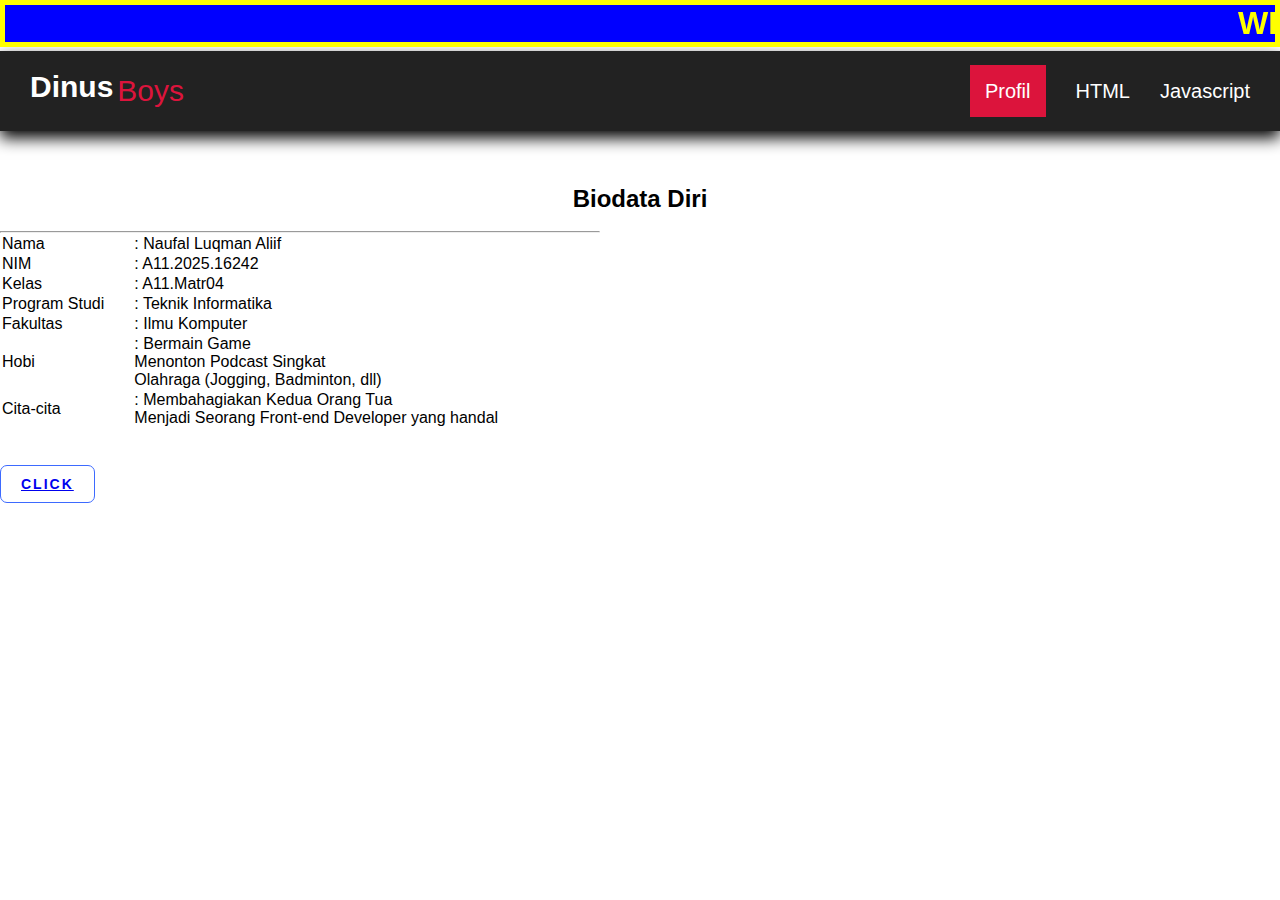
<file: Final Project Kuliah Naufal/index.html>
<!DOCTYPE html>
<html lang="en">
<head>
    <title>CSS Template</title>
    <meta charset="utf-8">
    <meta name="viewport" content="width=device-width, initial-scale=1">
    <link rel="stylesheet" type="text/css" href="index.css">

<style>
* {
  box-sizing: border-box;
}

body {
  font-family: Arial, Helvetica, sans-serif;
}

/* Style the header */
/*
header {
  background-color: #666;
  padding: 30px;
  text-align: center;
  font-size: 35px;
  color: white;
}
-->

/* Create two columns/boxes that floats next to each other */
nav {
  float: center;
  width:100%;
  height: 100px; /* only for demonstration, should be removed */
  background: #ccc;
  background-color: #f1f1f1;
  padding: 20px;
}

/* Style the list inside the menu 
nav ul {
  list-style-type:none;
  padding: 0;
}
*/


article {
  background-image: url("gambar/name.jpg");
  background-repeat: no-repeat;
  background-size: cover;
  float: left;
  padding: 20px;
  width: 80%;
  
  height: 300px; /* only for demonstration, should be removed */
}

/* Clear floats after the columns */
section::after {
  content: "";
  display: table;
  clear: both;
}

/* Style the footer */
footer {
  background-color: #777;
  padding: 10px;
  text-align: center;
  color: white;
}

/* Responsive layout - makes the two columns/boxes stack on top of each other instead of next to each other, on small screens */
@media (max-width: 600px) {
  nav, article {
    width: 100%;
    height: auto;
  }
}
</style>

</head>
<body>
    <marquee bgcolor="blue": style="border: 5px solid yellow;">
        <h1>WELCOME TO MY WEBSITE</h1>
    </marquee>

    <div class="fContainer">
      <nav class="wrapper">
        <div class="brand">
          <div class="firstname">Dinus</div>
          <div class="lastname">Boys</div>
        </div>
        <ul class="navigation">
          <li><a href="index.html" class="active">profil</a></li>
          <li><a href="project 1.html">HTML</a></li>
          <li><a href="index 1.html">javascript</a></li>
        </ul>
      </nav>
    </div>

<br>
<br>
<br>

    <h2 align="center">Biodata Diri</h2>
    <br>
    <hr width="600px">
    <table align="center"; cellpadding="10px"; width="600px">
        <tr>
            <td>Nama</td>
            <td>: Naufal Luqman Aliif</td>
        </tr>
         <tr>
            <td>NIM</td>
            <td>: A11.2025.16242</td>
        </tr>
         <tr>
            <td>Kelas</td>
            <td>: A11.Matr04</td>
        </tr>
         <tr>
            <td>Program Studi</td>
            <td>: Teknik Informatika</td>
        </tr>
         <tr>
            <td>Fakultas</td>
            <td>: Ilmu Komputer</td>
        </tr>
         <tr>
            <td>Hobi</td>
            <td>: Bermain Game  <br>  Menonton Podcast Singkat <br> Olahraga (Jogging, Badminton, dll)</td>
        </tr>
         <tr>
            <td>Cita-cita</td>
            <td>: Membahagiakan Kedua Orang Tua <br> Menjadi Seorang Front-end Developer yang handal</td>
        </tr>
    </table>

<!--
    <h2>CSS Layout Float</h2>
<p>In this example, we have created a header, two columns/boxes and a footer. On smaller screens, the columns will stack on top of each other.</p>
<p>Resize the browser window to see the responsive effect (you will learn more about this in our next chapter - HTML Responsive.)</p>

<header>
  <h2>Web Development: Definisi, Jenis, dan Skil yang Harus Dikuasai</h2>
</header>

<section>
  <nav>
   From Uiverse.io by mrhyddenn -->
   <br>
   <br>

<button align="center"><a href="project 1.html">CLICK</a></button>
<!--
    <ul>
      <li><a href="#">London</a></li>
      <li><a href="#">Paris</a></li>
      <li><a href="#">Tokyo</a></li>
    </ul>
  </nav>
  
  <article>
    <h1>London</h1>
    <p>London is the capital city of England. It is the most populous city in the  United Kingdom, with a metropolitan area of over 13 million inhabitants.</p>
    <p>Standing on the River Thames, London has been a major settlement for two millennia, its history going back to its founding by the Romans, who named it Londinium.</p>
  </article>
</section>

<footer>
  <p>Footer</p>
</footer>
-->
</body>
</html>
</file>
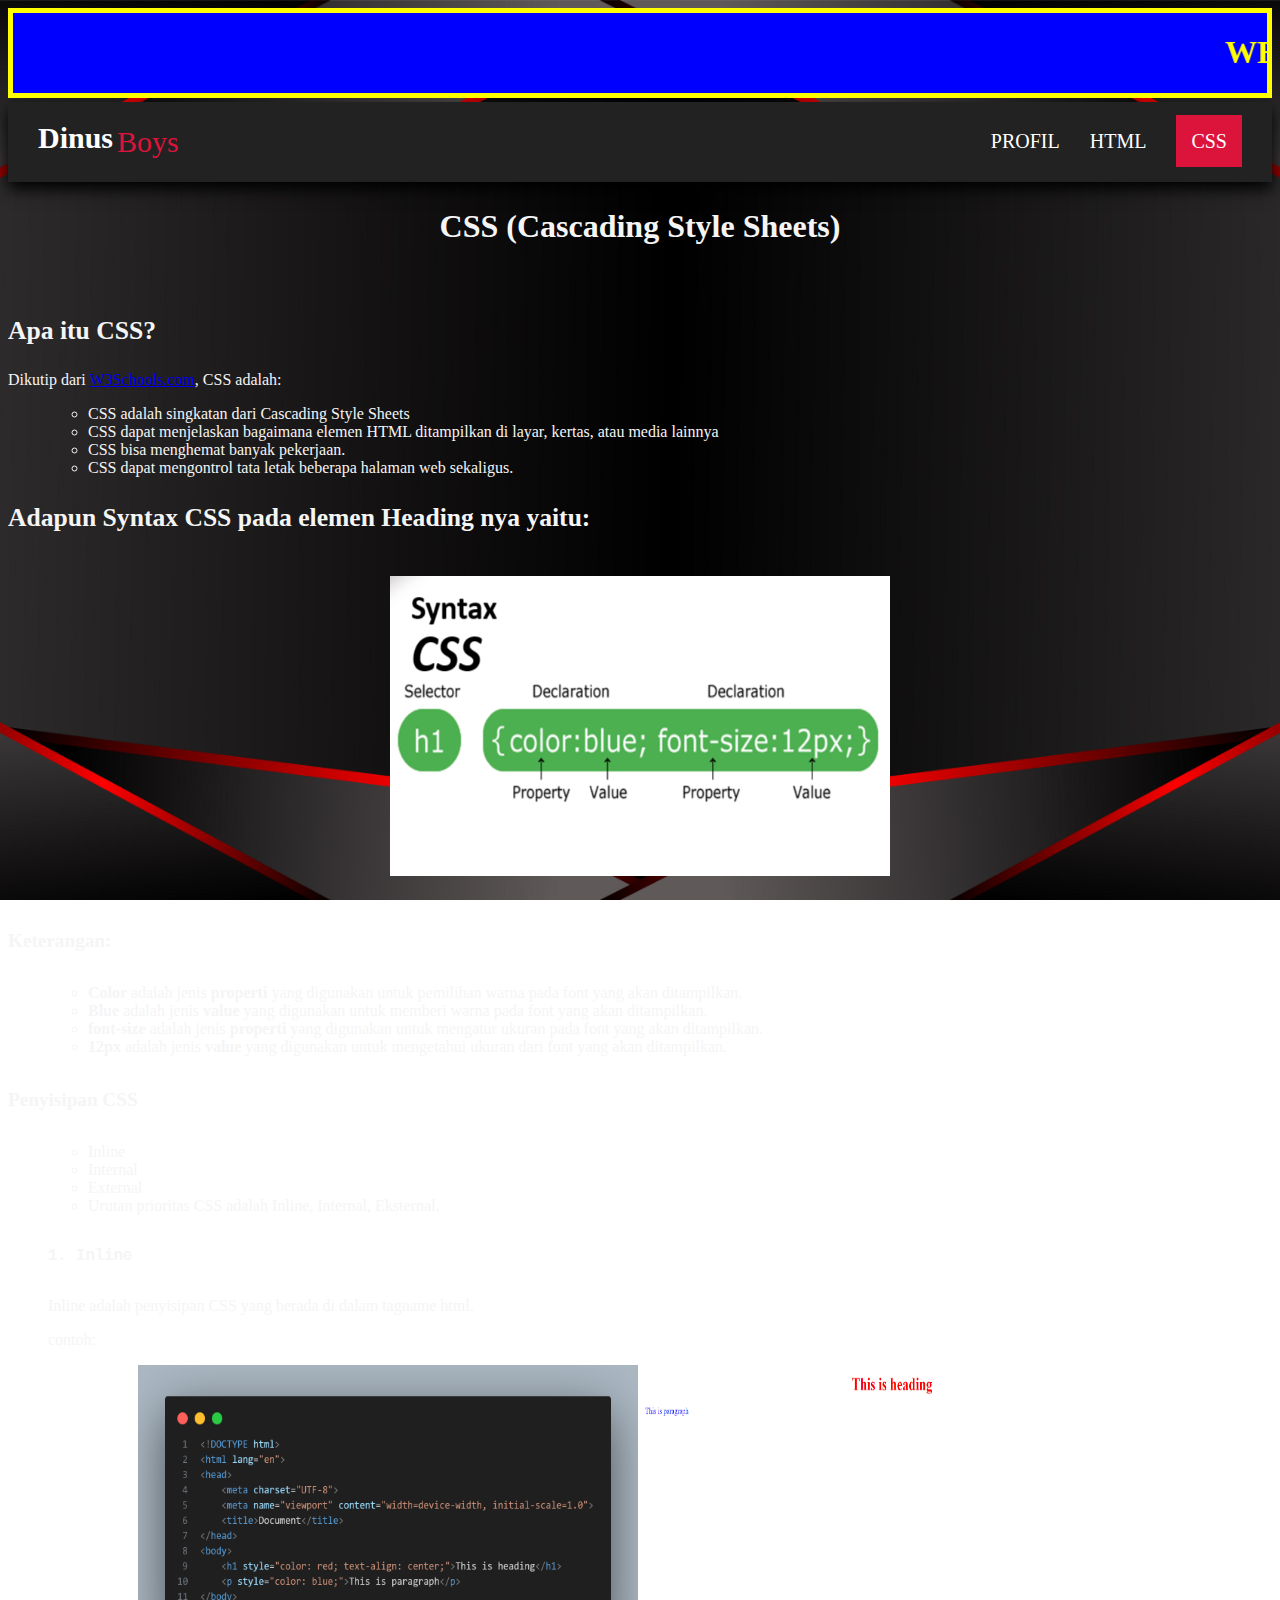
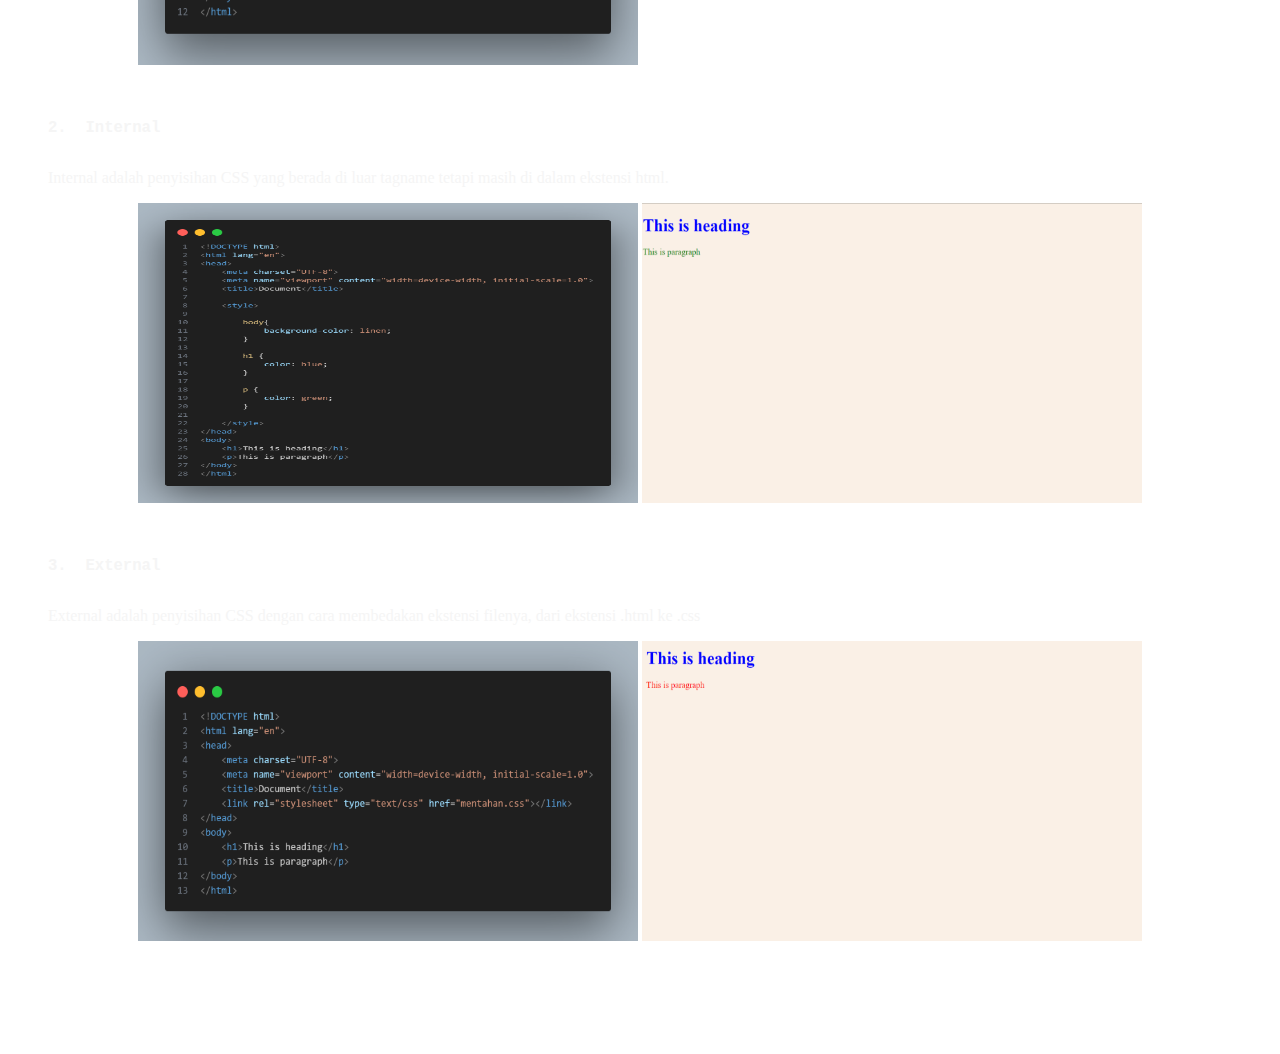
<file: Final Project Kuliah Naufal/index 1.html>
<!DOCTYPE html>
<html lang="en">
<head>
    <title>CSS Template 1</title>
    <meta charset="utf-8">
    <meta name="viewport" content="width=device-width, initial-scale=1">
    <link rel="stylesheet" type="text/css" href="index 1.css">
<style>
* {
  box-sizing: border-box;
}


/* Style the header */
header {
  background-color: #666;
  padding: 30px;
  text-align: center;
  font-size: 35px;
  color: white;
}

/* Create two columns/boxes that floats next to each other */
nav {
  float: center;
  width:100%;
  height: 100px; /* only for demonstration, should be removed */
  background: #ccc;
  background-color: #f1f1f1;
  padding: 20px;
}

/* Style the list inside the menu */
nav ul {
  list-style-type:none;
  padding: 0;
}

article {
  background-image: url("gambar/name.jpg");
  background-repeat: no-repeat;
  background-size: cover;
  float: left;
  padding: 20px;
  width: 80%;
  
  height: 300px; /* only for demonstration, should be removed */
}

/* Clear floats after the columns
section::after {
  content: "";
  display: table;
  clear: both;
} */
footer {
  /*background-color: #777;*/
  padding: 10px;
  text-align: center;
  color: white;
}
/* Responsive layout - makes the two columns/boxes stack on top of each other instead of next to each other, on small screens 
@media (max-width: 600px) {
  nav, article {
    width: 100%;
    height: auto;
  }
} */
</style>
</head>
<body>
    <marquee bgcolor="blue": style="border: 5px solid yellow;">
        <h1>WELCOME TO MY WEBSITE</h1>
    </marquee>

    <div class="fContainer">
      <nav class="wrapper">
        <div class="brand">
          <div class="firstname">dinus</div>
          <div class="lastname">boys</div>
        </div>
        <ul class="navigation">
          <li><a href="perkenalan.html">profil</a></li>
          <li><a href="project 1.html">html</a></li>
          <li><a href="index 1.html" class="active">css</a></li>
        </ul>
      </nav>
    </div>

  
<h2 align="center">CSS (Cascading Style Sheets)</h2>
<br>
<h3>Apa itu CSS?</h3>
<p>Dikutip dari <a href="https://www.w3schools.com/css/css_intro.asp">W3Schools.com</a>, CSS adalah:</p>
<ol>
  <ul>
    <li>CSS adalah singkatan dari Cascading Style Sheets</li>
    <li>CSS dapat menjelaskan bagaimana elemen HTML ditampilkan di layar, kertas, atau media lainnya</li>
    <li>CSS bisa menghemat banyak pekerjaan.</li> 
    <li>CSS dapat mengontrol tata letak beberapa halaman web sekaligus.</li>
  </ul>
</ol>

<h3>Adapun Syntax CSS pada elemen Heading nya yaitu:</h3>
<br>
<div style="text-align: center;">
  <img src="mentahan/Screenshot (23).png" alt="gambar syntax CSS" width="500" height="300">
</div>
<br>
<h5>Keterangan:</h5>
<ol>
  <ul>
    <li><b>Color </b >adalah jenis <b>properti</b> yang digunakan untuk pemilihan warna pada font yang akan ditampilkan.</li>
    <li><b>Blue </b>adalah jenis <b>value </b>yang digunakan untuk memberi warna pada font yang akan ditampilkan.</li>
    <li><b>font-size </b> adalah jenis <b>properti</b> yang digunakan untuk mengatur ukuran pada font yang akan ditampilkan.</li>
    <li><b>12px</b> adalah jenis <b>value</b> yang digunakan untuk mengetahui ukuran dari font yang akan ditampilkan.</li>
  </ul>
</ol>
<h5>Penyisipan CSS</h5>
<ol>
  <ul>
    <li>Inline</li>
    <li>Internal</li>
    <li>External</li>
    <li>Urutan prioritas CSS adalah Inline, Internal, Eksternal.</li>
  </ul>
</ol>

<ol>
  <h5><pre>1. Inline</pre></h5>
  <p>Inline adalah penyisipan CSS yang berada di dalam tagname html.</p>
  <p>contoh: </p>
</ol>
<div style="text-align: center;">
  <img src="mentahan/code4.png" alt="gambar penulisan inline CSS" width="500" height="300">
  <img src="mentahan/Screenshot (25).png" alt="gambar hasil inline CSS" width="500" height="300">
</div>
<br>
<ol>
  <h5><pre>2.  Internal</pre></h5>
  <p>Internal adalah penyisihan CSS yang berada di luar tagname tetapi masih di dalam ekstensi html.</p>
</ol>
<div style="text-align: center;">
  <img src="mentahan/code5.png" alt="gambar penulisan internal CSS" width="500" height="300">
  <img src="mentahan/Screenshot (27).png" alt="gambar hasil penulisan internal CSS" width="500" height="300">
</div>
<br>
<ol>
  <h5><pre>3.  External</pre></h5>
  <p>External adalah penyisihan CSS dengan cara membedakan ekstensi filenya, dari ekstensi .html ke .css </p>
</ol>
<div style="text-align: center;">
  <img src="mentahan/code6.png" alt="gambar penulisan internal CSS" width="500" height="300">
  <img src="mentahan/Screenshot (29).png" alt="gambar hasil penulisan internal CSS" width="500" height="300">
</div>

<footer>
  <h3>Terima kasih atas perhatiannya!</h3>
</footer>
<!--<header>
  <h2>Web Development: Definisi, Jenis, dan Skil yang Harus Dikuasai</h2>
</header> -->

<!--<section>
  <nav>
    From Uiverse.io by mrhyddenn
<button><a href="project 1.html">CLICK</a></button>
    <ul>
      <li><a href="#">London</a></li>
      <li><a href="#">Paris</a></li>
      <li><a href="#">Tokyo</a></li>
    </ul>
  </nav>
  
  <article>
    <h1>London</h1>
    <p>London is the capital city of England. It is the most populous city in the  United Kingdom, with a metropolitan area of over 13 million inhabitants.</p>
    <p>Standing on the River Thames, London has been a major settlement for two millennia, its history going back to its founding by the Romans, who named it Londinium.</p>
  </article>
</section> -->

<!--<footer>
  <p>Footer</p>
</footer>
-->
</body>
</html>
</file>
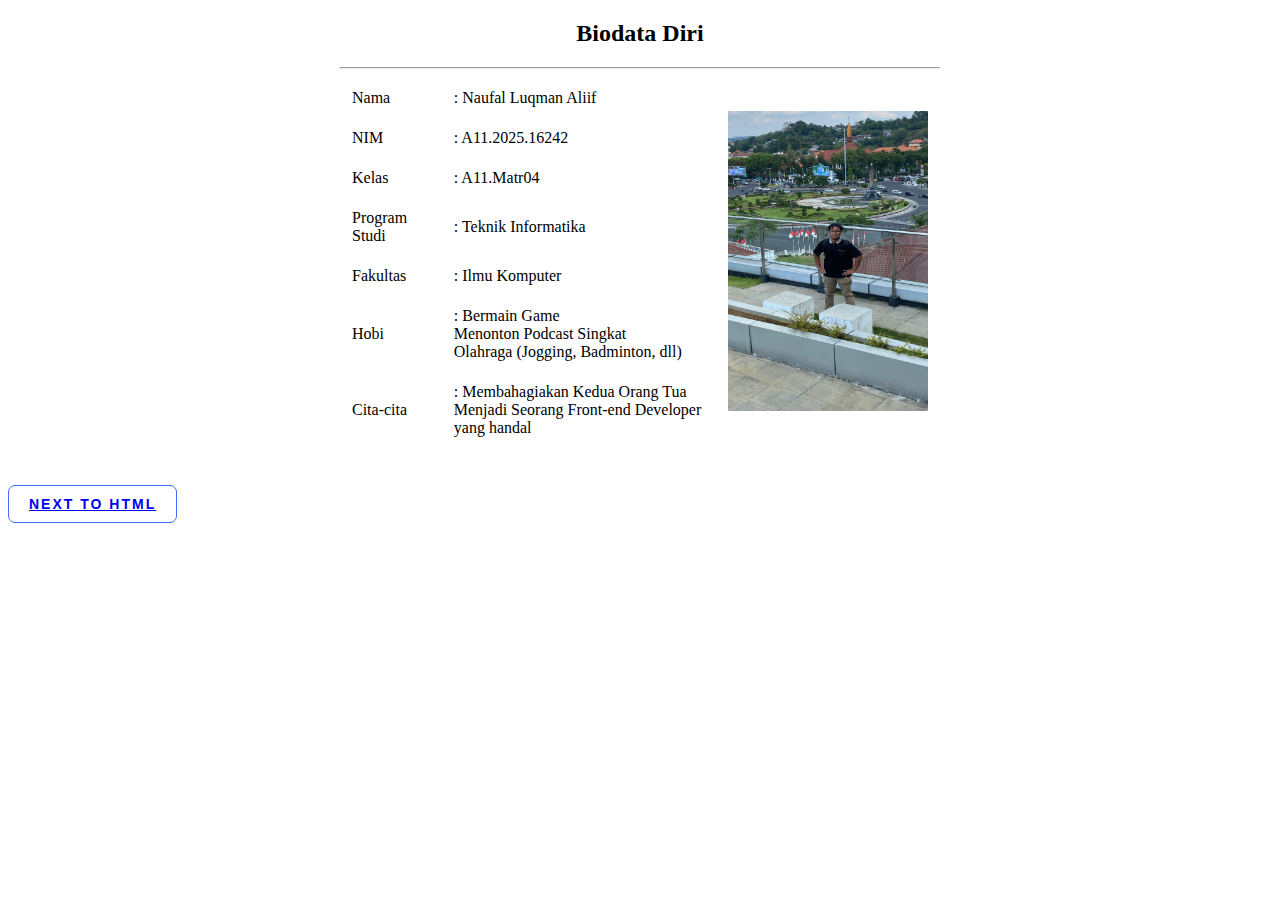
<file: Final Project Kuliah Naufal/perkenalan.html>
<!DOCTYPE html>
<html lang="en">
<head>
    <meta charset="UTF-8">
    <meta name="viewport" content="width=device-width, initial-scale=1.0">
    <title>Profil Diri</title>
    <link rel="stylesheet" type="text/css" href="perkenalan.css">

<style>

*{

  box-sizing: border-box;

}

</style>

</head>
<body>
  <!--<div class="fContainer">
    <nav class="wrapper">
      <div class="brand">
        <div class="firstname">Dinus</div>
        <div class="lastname">Boys</div>
      </div>
      <ul class="navigation">
        <li><a href="index.html" class="active">profil</a></li>
        <li><a href="project 1.html">HTML</a></li>
        <li><a href="index 1.html">javascript</a></li>
      </ul>
    </nav>
  </div>-->
  <h2 align="center">Biodata Diri</h2>
  <hr width="600px">
    <table align="center"; cellpadding="10px"; width="600px">
        <tr>
            <td>Nama</td>
            <td>: Naufal Luqman Aliif</td>
            <td rowspan="8"><img src="gambar/Foto diri.jpg" height="300" width="200"></td>
        </tr>
         <tr>
            <td>NIM</td>
            <td>: A11.2025.16242</td>
        </tr>
         <tr>
            <td>Kelas</td>
            <td>: A11.Matr04</td>
        </tr>
         <tr>
            <td>Program Studi</td>
            <td>: Teknik Informatika</td>
        </tr>
         <tr>
            <td>Fakultas</td>
            <td>: Ilmu Komputer</td>
        </tr>
         <tr>
            <td>Hobi</td>
            <td>: Bermain Game  <br>Menonton Podcast Singkat <br> Olahraga (Jogging, Badminton, dll)</td>
        </tr>
         <tr>
            <td>Cita-cita</td>
            <td>: Membahagiakan Kedua Orang Tua <br> Menjadi Seorang Front-end Developer yang handal</td>
        </tr>
    </table>

<br>
<br>
<button align="center"><a href="project 1.html">Next To HTML</a></button>
</body>
</html>
</file>
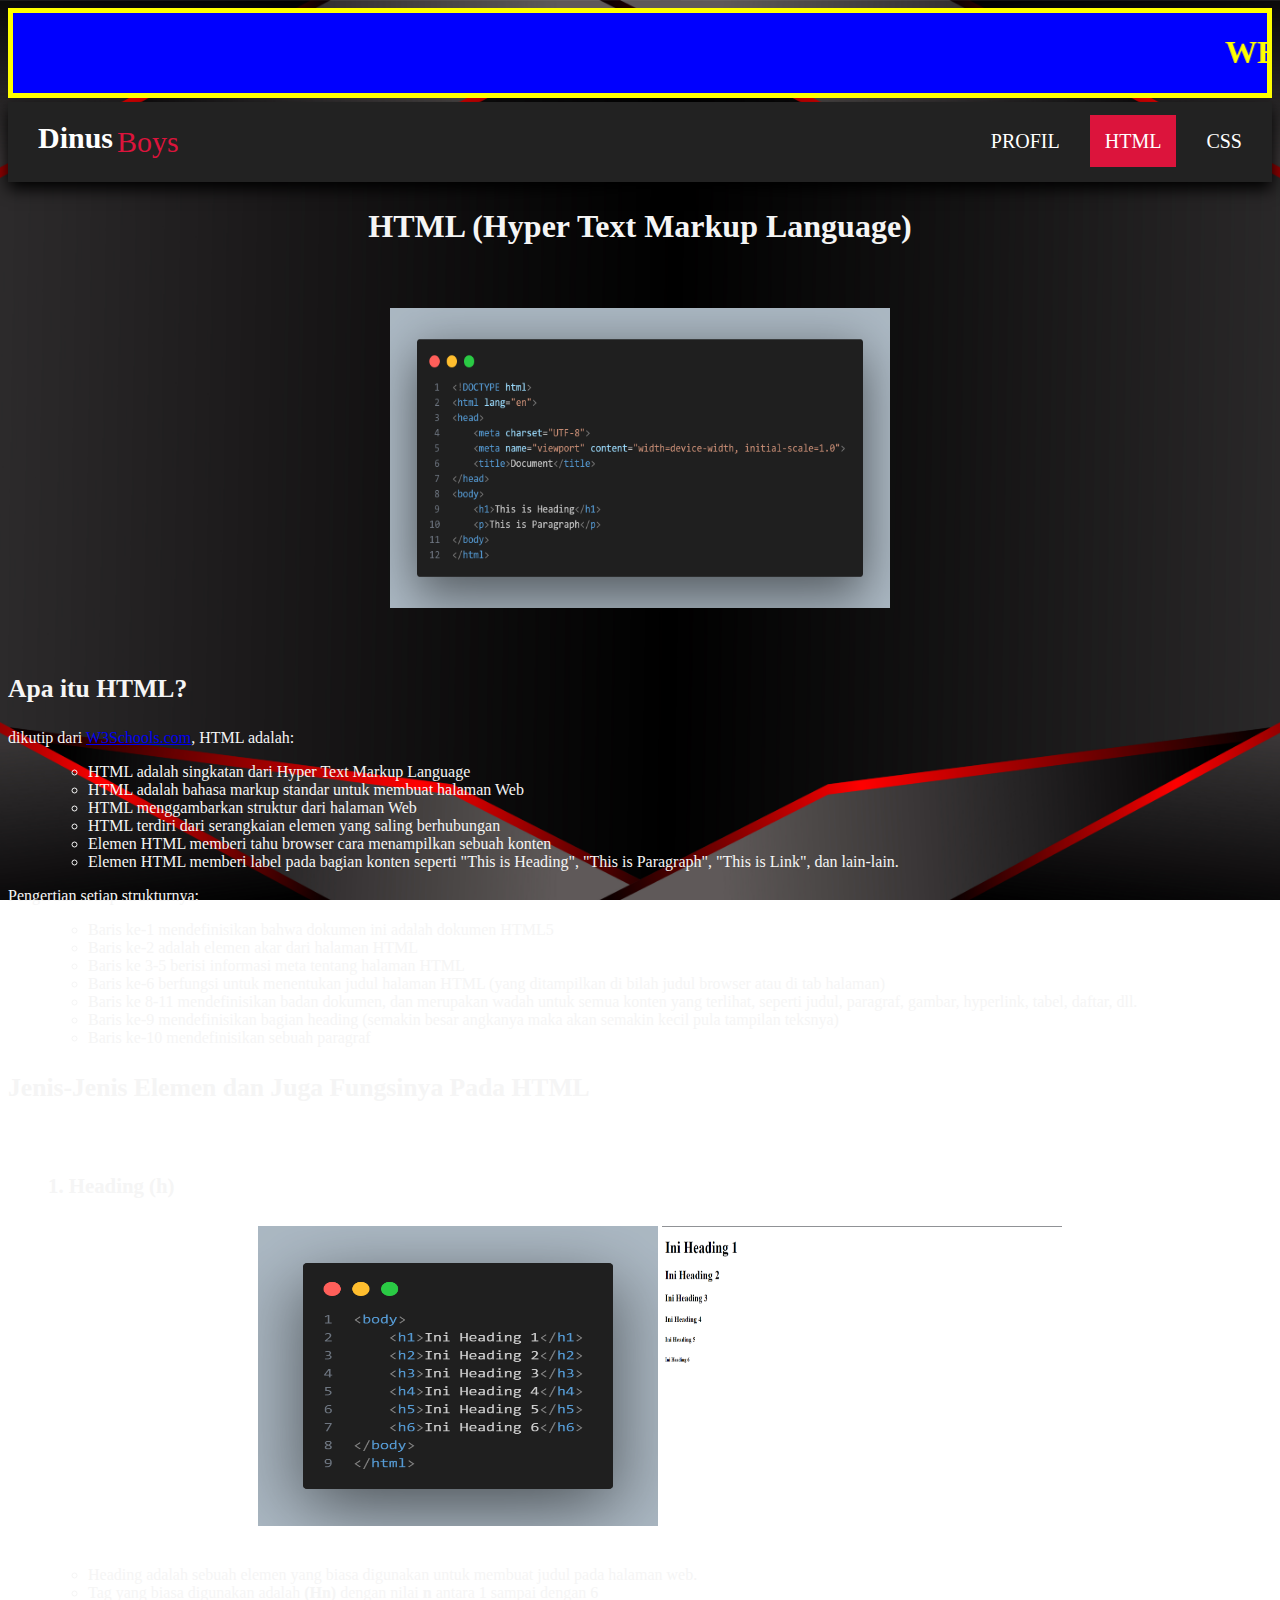
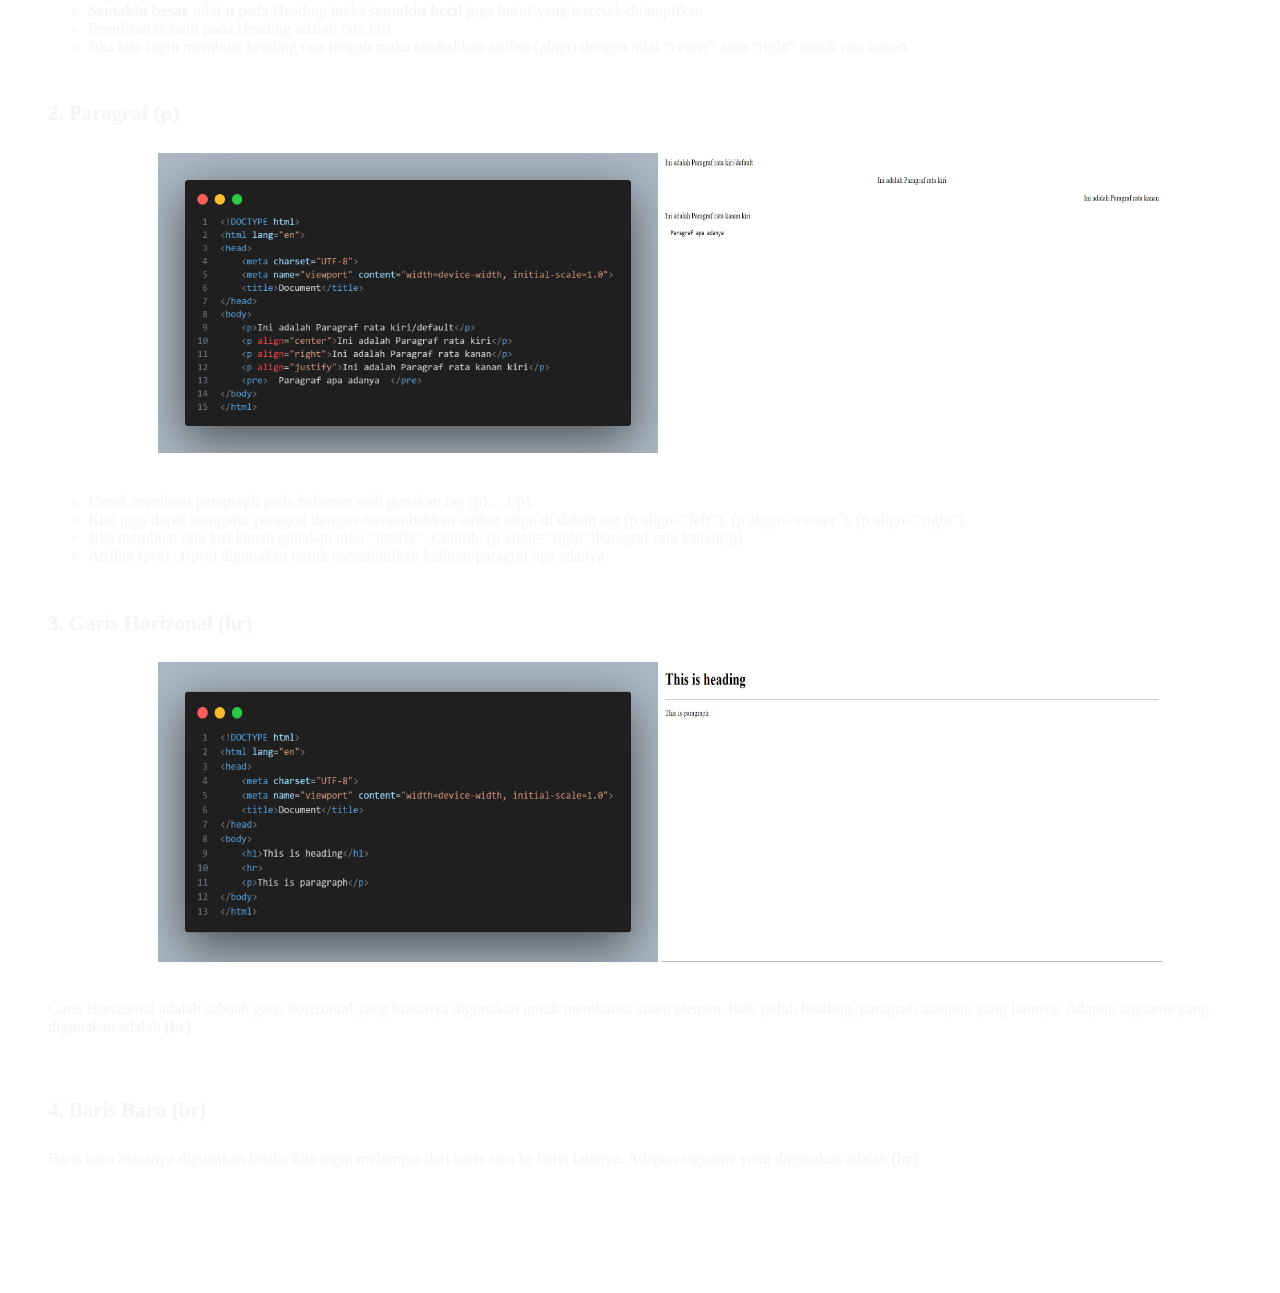
<file: Final Project Kuliah Naufal/project 1.html>
<!DOCTYPE html>
<html lang="en">
<head>
    <meta charset="UTF-8">
    <meta name="viewport" content="width=device-width, initial-scale=1.0">
    <title>CARA MENJADI SEORANG WEB  DEVELOPMENT</title>
    <link rel="stylesheet" type="text/css" href="project 1.css">

<style>
* {
    box-sizing: border-box ;
}


footer {
  /*background-color: #777;*/
  padding: 10px;
  text-align: center;
  color: white;
}

</style>
</head>

<body>
  <div>
    <marquee bgcolor="blue": style="border: 5px solid yellow;">
      <h1>WELCOME TO MY WEBSITE</h1>
    </marquee>
  </div>
    
  <div class="fContainer">
    <nav class="wrapper">
      <div class="brand">
        <div class="firstname">dinus</div>
        <div class="lastname">boys</div>
      </div>
      <ul class="navigation">
        <li><a href="perkenalan.html">profil</a></li>
        <li><a href="project 1.html" class="active">HTML</a></li>
        <li><a href="index 1.html">CSS</a></li>
      </ul>
    </nav>
  </div>

<h2 align="center">HTML (Hyper Text Markup Language)</h2>

<br>
<br>
<div style="text-align: center;">
  <img src="mentahan/code1.png" alt="gambar HTML" width="500" height="300">
</div>
<br>
<br>
<h3>Apa itu HTML?</h3>
<p>dikutip dari <a href="https://www.w3schools.com/html/html_intro.asp">W3Schools.com</a>, HTML adalah:</p>
<ol>
  <ul>
    <li>HTML adalah singkatan dari Hyper Text Markup Language</li>
    <li>HTML adalah bahasa markup standar untuk membuat halaman Web</li>
    <li>HTML menggambarkan struktur dari halaman Web</li>
    <li>HTML terdiri dari serangkaian elemen yang saling berhubungan</li>
    <li>Elemen HTML memberi tahu browser cara menampilkan sebuah konten</li>
    <li>Elemen HTML memberi label pada bagian konten seperti "This is Heading", "This is Paragraph", "This is Link", dan lain-lain.</li>
  </ul>
</ol>

<p>Pengertian setiap strukturnya:</p>
<ol>
  <ul>
    <li> Baris ke-1 mendefinisikan bahwa dokumen ini adalah dokumen HTML5</li>
    <li> Baris ke-2 adalah elemen akar dari halaman HTML </li> 
    <li> Baris ke 3-5 berisi informasi meta tentang halaman HTML </li>
    <li> Baris ke-6 berfungsi untuk menentukan judul halaman HTML (yang ditampilkan di bilah judul browser atau di tab halaman) </li>
    <li> Baris ke 8-11 mendefinisikan badan dokumen, dan merupakan wadah untuk semua konten yang terlihat, seperti judul, paragraf, gambar, hyperlink, tabel, daftar, dll.</li>
    <li> Baris ke-9 mendefinisikan bagian heading (semakin besar angkanya maka akan semakin kecil pula tampilan teksnya)</li>
    <li> Baris ke-10 mendefinisikan sebuah paragraf</li>
  </ul>
</ol>

    <h3>Jenis-Jenis Elemen dan Juga Fungsinya Pada HTML </h3>
    <ol>
      <br>
      <h4>1.  Heading (h)</h4>
      <div style="text-align: center;">
      <img src="mentahan/code.png" alt="gambar Heading" width="400" height="300">
      <img src="mentahan/Screenshot (20).png" alt="gambar hasil" width="400" height="300">
      </div>
      <br>
      <br>
      <ul>
        <li>Heading adalah sebuah elemen yang biasa digunakan untuk membuat judul pada halaman web.</li>
        <li>Tag yang biasa digunakan adalah <b>(Hn)</b> dengan nilai <b>n</b> antara 1 sampai dengan 6</li>
        <li><b>Semakin besar</b> nilai <b>n</b> pada Heading maka <b>semakin kecil</b> juga huruf yang tercetak/ditampilkan</li>
        <li>Penulisan default pada Heading adalah rata kiri</li>
        <li>Jika kita ingin membuat heading rata tengah maka tambahkan atribut (align) dengan nilai “center” atau “right” untuk rata kanan.</li>
      </ul>
      <br>
      <h4>2.  Paragraf (p)</h4>
      <div style="text-align: center;">
      <img src="mentahan/code2.png" alt="gambar syntax paragraf" width="500" height="300">
      <img src="mentahan/Screenshot (21).png" alt="gambar hasil" width="500" height="300">
      </div>
      <br>
      <br>
      <ul>
        <li>Untuk membuat paragraph pada halaman web gunakan tag (p)….(/p). </li>
        <li>Kita juga dapat mengatur paragraf dengan menambahkan atribut align di dalam tag (p align=“left”), (p align=“center”), (p align=“right”).</li>
        <li>Jika membuat rata kiri kanan gunakan nilai “justify”. Contoh: (p align=“right”)Paragraf rata kanan(/p)</li>
        <li>Atribut (pre)...(/pre) digunakan untuk menampilkan kalimat/paragraf apa adanya</li>
      </ul>
      <br>
      <h4>3.  Garis Horizonal (hr)</h4>
      <div style="text-align: center;">
      <img src="mentahan/code3.png" alt="gambar syntax garis horizontal" width="500" height="300">
      <img src="mentahan/Screenshot (22).png" alt="gambar hasil" width="500" height="300">
      </div>
      <br>
      <p>Garis Horizontal adalah sebuah garis horizontal yang biasanya digunakan untuk membatasi suatu elemen, baik judul, heading, paragraf, ataupun yang lainnya. Adapun tagname yang digunakan adalah <b>(hr)</b></p>
      <br>
      <h4>4.  Baris Baru (br)</h4>
      <p>Baris baru biasanya digunakan ketika kita ingin melompat dari baris satu ke baris lainnya. Adapun tagname yang digunakan adalah <b>(br)</b></p>
    </ol>

    <footer>
      <h3>Terima kasih atas perhatiannya!</h3>
    </footer>

    <!--
    <ol>
        <img src="gambar/gambar format html.png" alt="gambar HTML" img-positon="center" width="300" height="200">
        <p>Apa itu HTML?</p>
        <br>
        <p>Dikutip dari <a href="https://www.w3schools.com/html/html_intro.asp">W3Schools.com</a>, HTML Adalah:</p>
        <ul>
            <li>HTML adalah singkatan dari Hyper Text Markup Language</li>
            <li>HTML adalah bahasa markup standar untuk membuat halaman Web</li>
            <li>HTML menggambarkan struktur dari halaman Web</li>
            <li>HTML terdiri dari serangkaian elemen</li>
            <li>Elemen HTML memberi tahu browser cara menampilkan sebuah konten</li>
            <li>Elemen HTML memberi label pada bagian konten seperti "This is Heading", "This is Paragraph", "This is Link", dan lain-lain.</li>
        </ul>
        <p>Pengertian setiap Elemennya</p>
        <ul>
            <li> Baris ke-1 mendefinisikan bahwa dokumen ini adalah dokumen HTML5</li>
            <li> Baris ke-2 adalah elemen akar dari halaman HTML </li> 
            <li> Baris ke 3-5 berisi informasi meta tentang halaman HTML </li>
            <li> Baris ke-4 berfungsi untuk menentukan judul halaman HTML (yang ditampilkan di bilah judul browser atau di tab halaman) </li>
            <li> Baris ke 6-11 mendefinisikan badan dokumen, dan merupakan wadah untuk semua konten yang terlihat, seperti judul, paragraf, gambar, hyperlink, tabel, daftar, dll.</li>
            <li> Baris ke-8 mendefinisikan judul besar (semakin besar angkanya maka akan semakin kecil pula tampilan teksnya)</li>
            <li> Baris ke-9 mendefinisikan sebuah paragraf</li>
        </ul>
        <h3>Jenis-Jenis Elemen dan Juga Fungsinya Pada HTML </h3>
        
        <li>
          <h4>Heading</h4>
          <ul>-  Heading adalah sebuah elemen yang biasa digunakan untuk membuat judul pada halaman web.</ul>
          <ul>-  Tag yang biasa digunakan adalah (Hn) dengan nilai n antara 1 sampai dengan 6</ul>
          <ul>-  Semakin besar nilai n pada Heading maka semakin kecil juga huruf yang tercetak/ditampilkan</ul>
          <ul>-  Penulisan default pada Heading adalah rata kiri</ul>
          <ul>-  Jika kita ingin membuat heading rata tengah maka tambahkan atribut ALIGN dengan nilai “center” atau “right” untuk rata kanan.</ul>
          <h4>Paragraf</h4>
          <ul>Untuk membuat paragraph pada halaman web gunakan tag (p)..(p).</ul>
        </li>

    </ol>
  -->

</body>
</html>
</file>
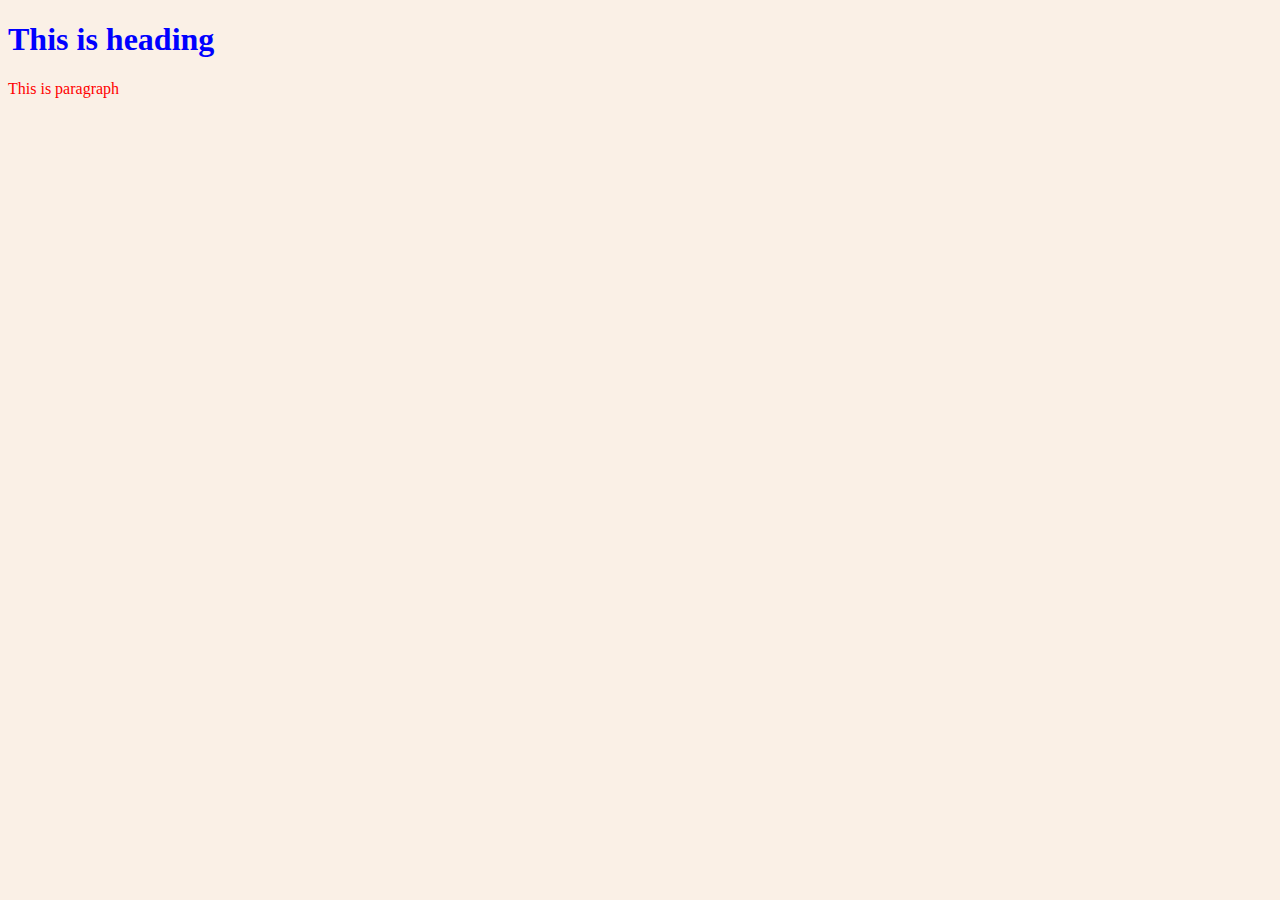
<file: Final Project Kuliah Naufal/mentahan/mentahan1.html>
<!DOCTYPE html>
<html lang="en">
<head>
    <meta charset="UTF-8">
    <meta name="viewport" content="width=device-width, initial-scale=1.0">
    <title>Document</title>
    <link rel="stylesheet" type="text/css" href="mentahan.css"></link>
</head>
<body>
    <h1>This is heading</h1>
    <p>This is paragraph</p>
</body>
</html>
</file>
<file: Final Project Kuliah Naufal/index.css>
h1{
    color: yellow;
}


/* From Uiverse.io by mrhyddenn */ 
button {
  position: relative;
  padding: 10px 20px;
  border-radius: 7px;
  border: 1px solid rgb(61, 106, 255);
  font-size: 14px;
  text-transform: uppercase;
  font-weight: 600;
  letter-spacing: 2px;
  background: transparent;
  color: #fff;
  overflow: hidden;
  box-shadow: 0 0 0 0 transparent;
  -webkit-transition: all 0.2s ease-in;
  -moz-transition: all 0.2s ease-in;
  transition: all 0.2s ease-in;
}

button:hover {
  background: rgb(61, 106, 255);
  box-shadow: 0 0 30px 5px rgba(0, 142, 236, 0.815);
  -webkit-transition: all 0.2s ease-out;
  -moz-transition: all 0.2s ease-out;
  transition: all 0.2s ease-out;
}

button:hover::before {
  -webkit-animation: sh02 0.5s 0s linear;
  -moz-animation: sh02 0.5s 0s linear;
  animation: sh02 0.5s 0s linear;
}

button::before {
  content: '';
  display: block;
  width: 0px;
  height: 86%;
  position: absolute;
  top: 7%;
  left: 0%;
  opacity: 0;
  background: #fff;
  box-shadow: 0 0 50px 30px #fff;
  -webkit-transform: skewX(-20deg);
  -moz-transform: skewX(-20deg);
  -ms-transform: skewX(-20deg);
  -o-transform: skewX(-20deg);
  transform: skewX(-20deg);
}

@keyframes sh02 {
  from {
    opacity: 0;
    left: 0%;
  }

  50% {
    opacity: 1;
  }

  to {
    opacity: 0;
    left: 100%;
  }
}

button:active {
  box-shadow: 0 0 0 0 transparent;
  -webkit-transition: box-shadow 0.2s ease-in;
  -moz-transition: box-shadow 0.2s ease-in;
  transition: box-shadow 0.2s ease-in;
}

*, html, body {
  margin: 0;
  padding: 0;
  font-family: "Roboto", sans-serif;
}

.wrapper {
  display: flex;
  justify-content: space-between;
  align-items: center;
  font-size: 20px;
  padding: 15px;
  width: 100%;
  height: 80px;
  background-color: #222;
  box-shadow: 0 7px 15px 0 rgba(0, 0, 0, 5);
}

.brand {
  display: flex;
  flex-direction: row;
  font-size: 1.5em;
  padding: 15px;
  text-transform: capitalize;
}

.firstname {
  color: white;
  font-weight: 700;

}

.lastname {
  color: crimson;
  font-weight: 400;
  padding: 4px;

}

.navigation {
  display: flex;
  justify-content: center;
  align-items: center;
}

.navigation > li {
  list-style-type: none;
  padding: 15px;
}

.navigation > li > a {
  color: white;
  font-size: 20px;
  text-decoration: none;
  text-transform: capitalize;
}

.navigation > li > a:hover {
  color: crimson;
  transition: all 0.3s ease-in-out;
}

.active {
  background-color: crimson;
  color: white;
  padding: 15px;
}

.active:hover{
  color: white !important;
}
</file>
<file: Final Project Kuliah Naufal/index 1.css>
body {
  background: url(gambar/fecd644a-b66f-4eb7-8ce6-67c05ef457e0.jpg);
  background-size: cover;
  background-attachment: fixed;
  background-position: center;
  background-repeat: no-repeat;
  color:whitesmoke;
}
h1{
    color: yellow;
}

h2 {
  font-size: 200%;
  text-align: center;
}

h3 {
    font-size: 160%;
}

h4 {
  font-size: 130%;
}

h5 {
  font-size: 120%;
}

h6 {
  font-size: 100%;
}

/* From Uiverse.io by mrhyddenn */ 
button {
  position: relative;
  padding: 10px 20px;
  border-radius: 7px;
  border: 1px solid rgb(61, 106, 255);
  font-size: 14px;
  text-transform: uppercase;
  font-weight: 600;
  letter-spacing: 2px;
  background: transparent;
  color: #fff;
  overflow: hidden;
  box-shadow: 0 0 0 0 transparent;
  -webkit-transition: all 0.2s ease-in;
  -moz-transition: all 0.2s ease-in;
  transition: all 0.2s ease-in;
}

button:hover {
  background: rgb(61, 106, 255);
  box-shadow: 0 0 30px 5px rgba(0, 142, 236, 0.815);
  -webkit-transition: all 0.2s ease-out;
  -moz-transition: all 0.2s ease-out;
  transition: all 0.2s ease-out;
}

button:hover::before {
  -webkit-animation: sh02 0.5s 0s linear;
  -moz-animation: sh02 0.5s 0s linear;
  animation: sh02 0.5s 0s linear;
}

button::before {
  content: '';
  display: block;
  width: 0px;
  height: 86%;
  position: absolute;
  top: 7%;
  left: 0%;
  opacity: 0;
  background: #fff;
  box-shadow: 0 0 50px 30px #fff;
  -webkit-transform: skewX(-20deg);
  -moz-transform: skewX(-20deg);
  -ms-transform: skewX(-20deg);
  -o-transform: skewX(-20deg);
  transform: skewX(-20deg);
}

@keyframes sh02 {
  from {
    opacity: 0;
    left: 0%;
  }

  50% {
    opacity: 1;
  }

  to {
    opacity: 0;
    left: 100%;
  }
}

button:active {
  box-shadow: 0 0 0 0 transparent;
  -webkit-transition: box-shadow 0.2s ease-in;
  -moz-transition: box-shadow 0.2s ease-in;
  transition: box-shadow 0.2s ease-in;
}

/* *, html, body {
  margin: 0;
  padding: 0;
  font-family: "Roboto", sans-serif;
} */

.wrapper {
  display: flex;
  justify-content: space-between;
  align-items: center;
  font-size: 20px;
  padding: 15px;
  width: 100%;
  height: 80px;
  background-color: #222;
  box-shadow: 0 7px 15px 0 rgba(0, 0, 0, 5);
}

.brand {
  display: flex;
  flex-direction: row;
  font-size: 1.5em;
  padding: 15px;
  text-transform: capitalize;
}

.firstname {
  color: white;
  font-weight: 700;

}

.lastname {
  color: crimson;
  font-weight: 400;
  padding: 4px;

}

.navigation {
  display: flex;
  justify-content: center;
  align-items: center;
}

.navigation > li {
  list-style-type: none;
  padding: 15px;
}

.navigation > li > a {
  color: white;
  font-size: 20px;
  text-decoration: none;
  text-transform: uppercase;
}

.navigation > li > a:hover {
  color: crimson;
  transition: all 0.3s ease-in-out;
}

.active {
  background-color: crimson;
  color: white;
  padding: 15px;
}

.active:hover{
  color: white !important;
}
</file>
<file: Final Project Kuliah Naufal/perkenalan.css>
/* *, html, body {
  margin: 0;
  padding: 0;
  font-family: "Roboto", sans-serif;
}

.wrapper {
  display: flex;
  justify-content: space-between;
  align-items: center;
  font-size: 20px;
  padding: 15px;
  width: 100%;
  height: 80px;
  background-color: #222;
  box-shadow: 0 7px 15px 0 rgba(0, 0, 0, 5);
}

.brand {
  display: flex;
  flex-direction: row;
  font-size: 1.5em;
  padding: 15px;
  text-transform: capitalize;
}

.firstname {
  color: white;
  font-weight: 700;

}

.lastname {
  color: crimson;
  font-weight: 400;
  padding: 4px;

}

.navigation {
  display: flex;
  justify-content: center;
  align-items: center;
}

.navigation > li {
  list-style-type: none;
  padding: 15px;
}

.navigation > li > a {
  color: white;
  font-size: 20px;
  text-decoration: none;
  text-transform: capitalize;
}

.navigation > li > a:hover {
  color: crimson;
  transition: all 0.3s ease-in-out;
}

.active {
  background-color: crimson;
  color: white;
  padding: 15px;
}

relative

.active:hover{
  color: white !important;
}*/

button {
  position:relative;
  padding: 10px 20px;
  border-radius: 7px;
  border: 1px solid rgb(61, 106, 255);
  font-size: 14px;
  text-transform: uppercase;
  font-weight: 600;
  letter-spacing: 2px;
  background: transparent;
  color: #fff;
  overflow: hidden;
  box-shadow: 0 0 0 0 transparent;
  -webkit-transition: all 0.2s ease-in;
  -moz-transition: all 0.2s ease-in;
  transition: all 0.2s ease-in;
}

button:hover {
  background: rgb(61, 106, 255);
  box-shadow: 0 0 30px 5px rgba(0, 142, 236, 0.815);
  -webkit-transition: all 0.2s ease-out;
  -moz-transition: all 0.2s ease-out;
  transition: all 0.2s ease-out;
}

button:hover::before {
  -webkit-animation: sh02 0.5s 0s linear;
  -moz-animation: sh02 0.5s 0s linear;
  animation: sh02 0.5s 0s linear;
}

button::before {
  content: '';
  display: block;
  width: 0px;
  height: 86%;
  position: absolute;
  top: 7%;
  left: 0%;
  opacity: 0;
  background: #fff;
  box-shadow: 0 0 50px 30px #fff;
  -webkit-transform: skewX(-20deg);
  -moz-transform: skewX(-20deg);
  -ms-transform: skewX(-20deg);
  -o-transform: skewX(-20deg);
  transform: skewX(-20deg);
}

@keyframes sh02 {
  from {
    opacity: 0;
    left: 0%;
  }

  50% {
    opacity: 1;
  }

  to {
    opacity: 0;
    left: 100%;
  }
}
</file>
<file: Final Project Kuliah Naufal/project 1.css>
body {
  background: url(gambar/fecd644a-b66f-4eb7-8ce6-67c05ef457e0.jpg);
  background-size: cover;
  background-attachment: fixed;
  background-position: center;
  background-repeat: no-repeat;
  color:whitesmoke;
}
h1{
  color: yellow;
}

h2 {
  font-size: 200%;
  text-align: center;
}

h3 {
    font-size: 160%;
}

h4 {
  font-size: 130%;
}

h5 {
  font-size: 120%;
}

 /* *, html, body {
  margin: 0;
  padding: 0;
  font-family: "Roboto", sans-serif;
} */

.wrapper {
  display: flex;
  justify-content: space-between;
  align-items: center;
  font-size: 20px;
  padding: 15px;
  width: 100%;
  height: 80px;
  background-color: #222;
  box-shadow: 0 7px 15px 0 rgba(0, 0, 0, 5);
}

.brand {
  display: flex;
  flex-direction: row;
  font-size: 1.5em;
  padding: 15px;
  text-transform: capitalize;
}

.firstname {
  color: white;
  font-weight: 700;

}

.lastname {
  color: crimson;
  font-weight: 400;
  padding: 4px;

}

.navigation {
  display: flex;
  justify-content: center;
  align-items: center;
}

.navigation > li {
  list-style-type: none;
  padding: 15px;
}

.navigation > li > a {
  color: white;
  font-size: 20px;
  text-decoration: none;
  text-transform:uppercase;
}

.navigation > li > a:hover {
  color: crimson;
  transition: all 0.3s ease-in-out;
}

.active {
  background-color: crimson;
  color: white;
  padding: 15px;
}

.active:hover{
  color: white !important;
}
</file>
<file: Final Project Kuliah Naufal/mentahan/mentahan.css>
body {
    background-color: linen;
}

h1 {
    color: blue;
}

p {
    color: red;
}
</file>
